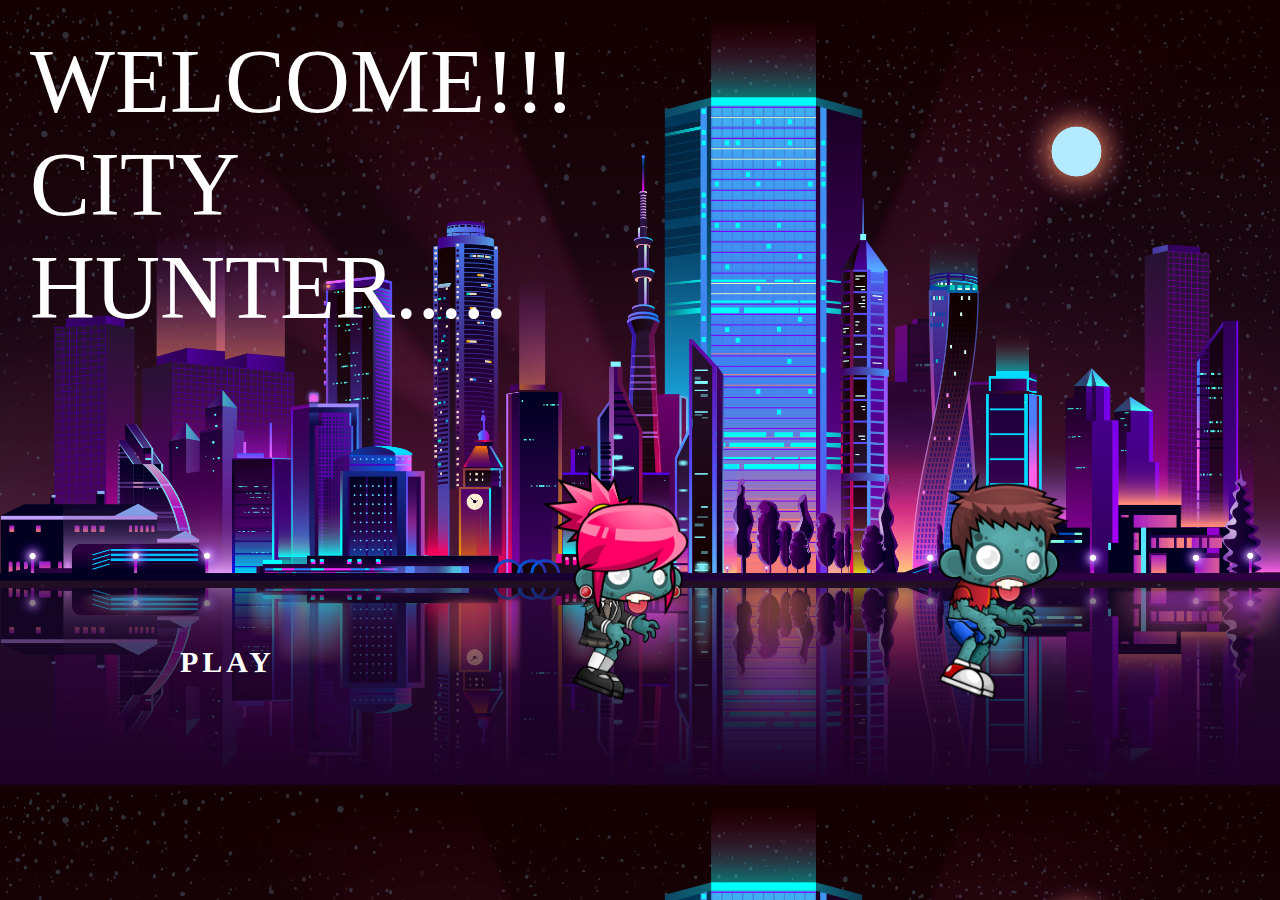
<file: index.html>
<!DOCTYPE html>
<html>
    <head>
        <title>start page</title>
        <link rel="stylesheet" href="style.css"/>
    </head>
    <body onload=" meleeStart(); zombieBStart(); zombieGStart(); " class="body">
        <audio src="start.mp3" id="mySong" loop="loop" autoplay="autoplay"></audio>
        
        
        <div class="d1">
            <div class="d2">WELCOME!!!   CITY HUNTER.....</div>
            <a onclick="audio.play();" class="i1" href="selection.html">
                <span></span>
                <span></span>
                <span></span>
                <span></span>
                PLAY
            </a>
            <a onclick="audio.play();" class="i2" href="javascript:setTimeout(()=>{window.close},3000);">
                <span></span>
                <span></span>
                <span></span>
                <span></span>
                EXIT
            </a>
            <img id="girl" class="girl" src="Melee (1).png"/>
            <img id="zboy" class="zboy" src="Walk (1).png"/>
            <img id="zgirl" class="zgirl" src="Walk. (1).png"/>
        </div>
        <script src="script.js"></script>
    
    </body>
</html>
</file>
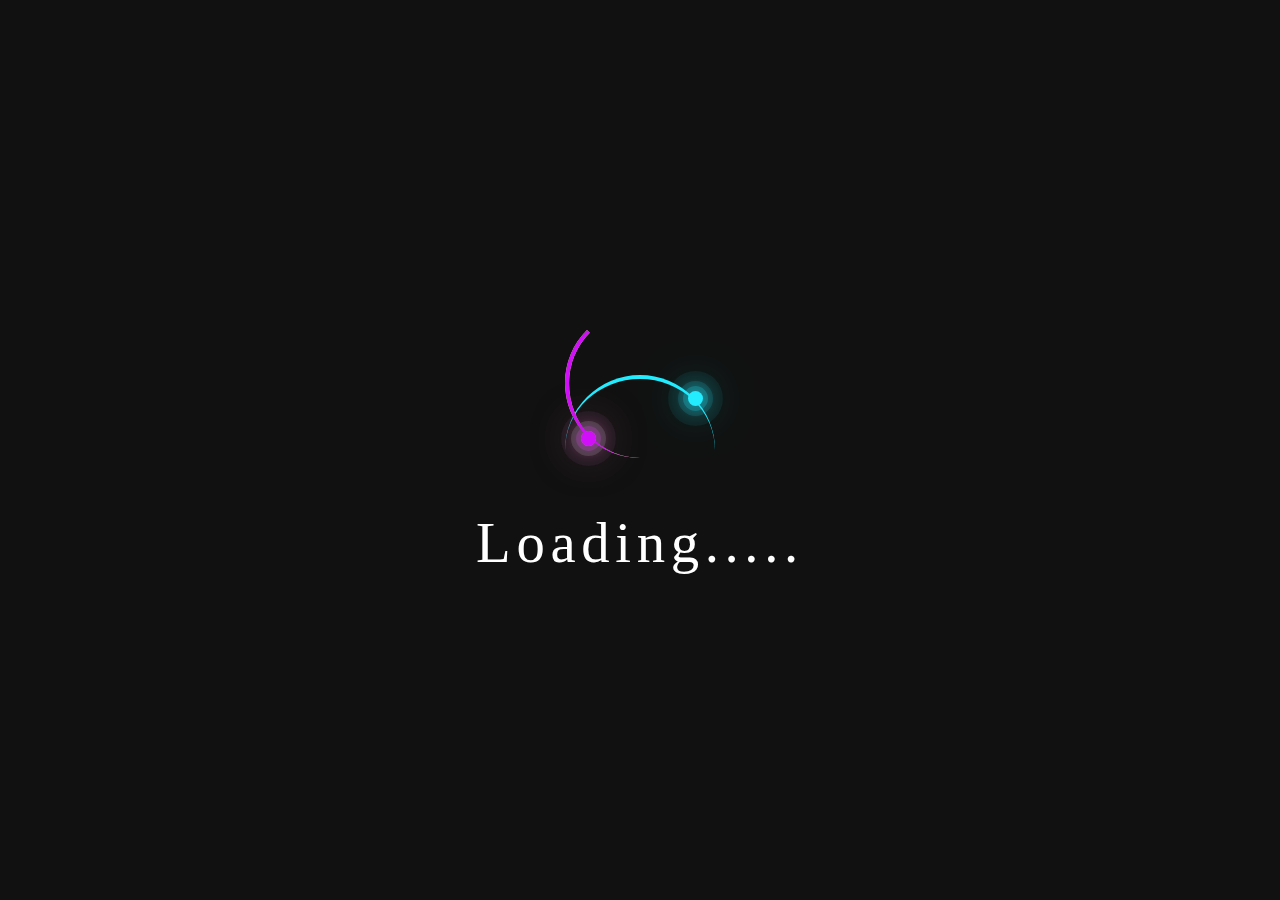
<file: loading1.html>
<!DOCTYPE html>
<html>
    <head>
        <title>css animation effect</title>
        <link rel="stylesheet" href="loading1.css"/>
    </head>
    <body>
        <div class="container">
            <div class="ring"></div>
            <div class="ring"></div>
            <div class="ring"></div>
            <p>Loading.....</p>
        </div>
        <script>
            setTimeout(function(){window.location.href="car.html"},2000);
        </script>
    </body>
</html>
</file>
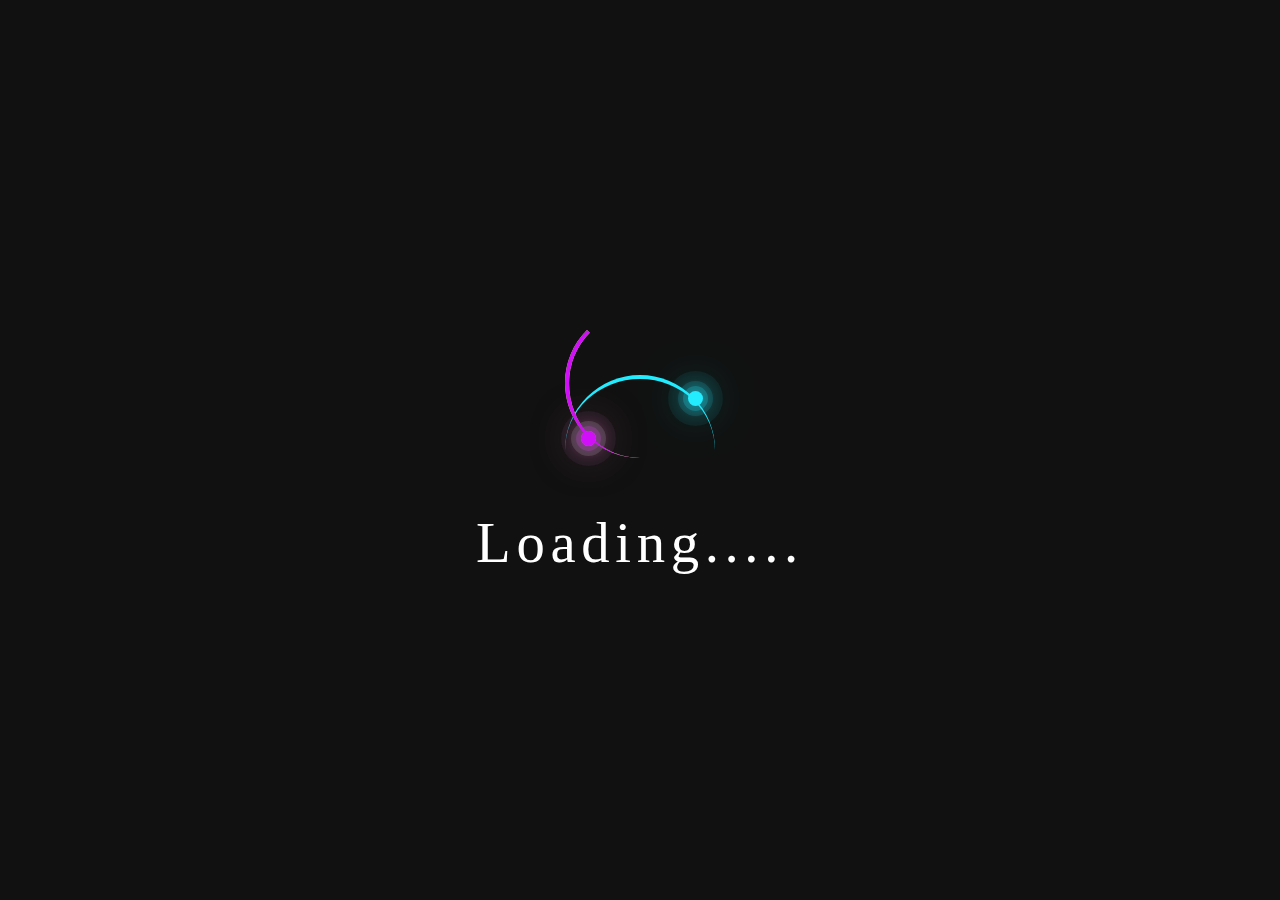
<file: loading2.html>
<!DOCTYPE html>
<html>
    <head>
        <title>css animation effect</title>
        <link rel="stylesheet" href="loading2.css"/>
    </head>
    <body>
        <div class="container">
            <div class="ring"></div>
            <div class="ring"></div>
            <div class="ring"></div>
            <p>Loading.....</p>
        </div>
        <script>
            setTimeout(function(){window.location.href="zombie.html"},2000);
        </script>
    </body>
</html>
</file>
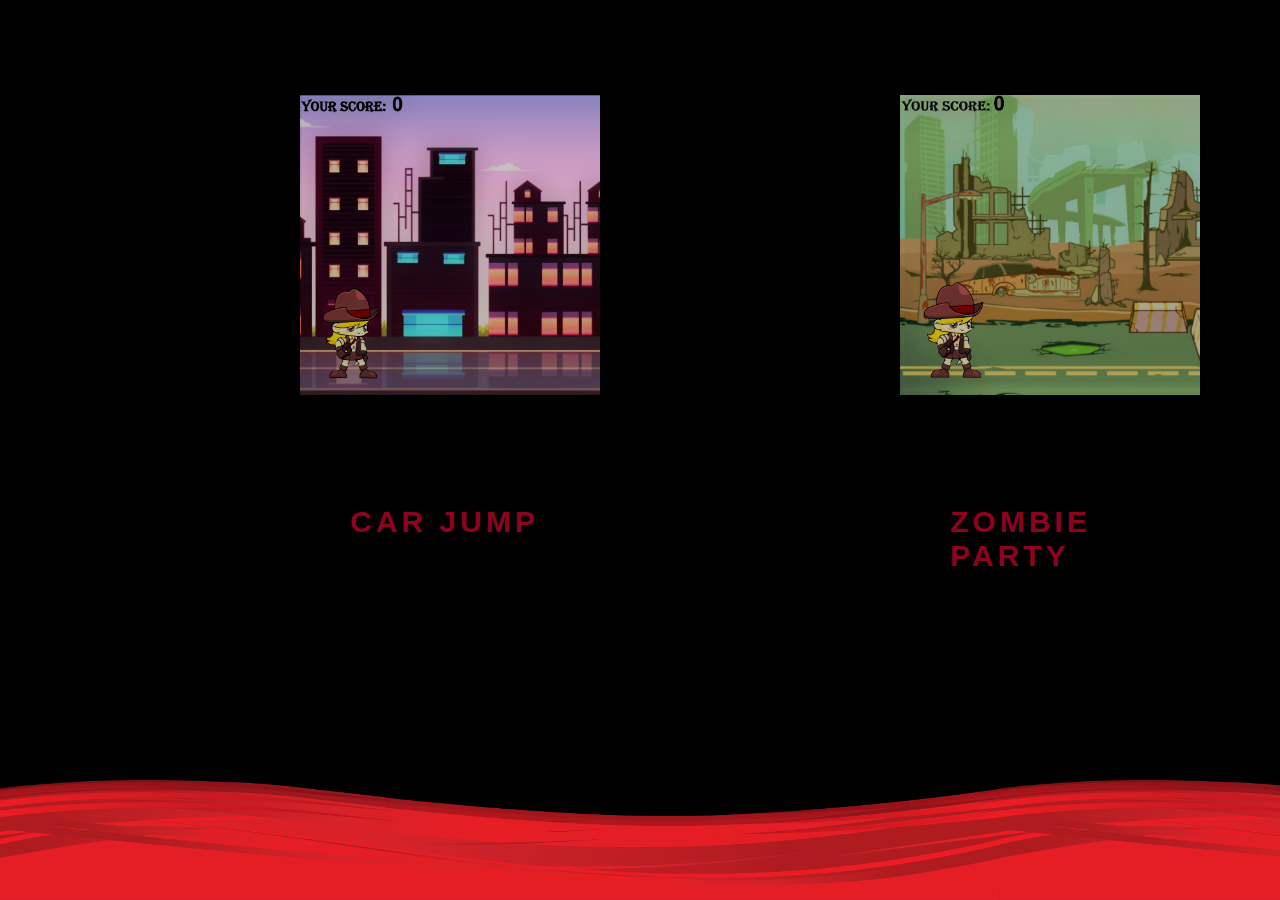
<file: selection.html>
<!DOCTYPE html>
<html>
    <head>
        <title>City Hunter</title>
        <link rel="stylesheet" href="selection.css"/>
    </head>
    <body class="body">
        <section>
        <div class="i1"></div>
        <div class="i2"></div>
        <a onclick="audio.play();" class="i3" href="loading1.html">
            <span></span>
            <span></span>
            <span></span>
            <span></span>
            Car Jump
        </a>
        <a onclick="audio.play();" class="i4" href="loading2.html">
            <span></span>
            <span></span>
            <span></span>
            <span></span>
            Zombie Party
        </a>
            <div class="wave wave1"></div>
            <div class="wave wave2"></div>
            <div class="wave wave3"></div>
            <div class="wave wave4"></div>
        </section>
       
    </body>
</html>
</file>
<file: style.css>
.body{
    margin: 0px;
}
.d1{
    height: 100vh;
    width: 100%;
    background-image: url("start.jpg");
    background-size: contain;
}
.girl{
    height:250px;
    position: absolute;
    margin-top: 97px;
    margin-left: 1240px;
}
.zgirl{
    height:250px;
    position:absolute;
    margin-top:450px;
    margin-left:500px;
}
.zboy{
    height:250px;
    position:absolute;
    margin-top:450px;
    margin-left:900px;
}
.d2{
    height:30px;
    width: 80px;
    margin-top: 30px;
    margin-left: 30px;
    font-size: 90px;
    color:white;
    position: absolute;
}
.i1{
    position: absolute;
    margin-top: 630px;
    margin-left: 80px;
}
.i2{
    position: absolute;
    margin-top: 630px;
    margin-left: 1200px;
}
a{
    position:relative;
    display:inline-block;
    padding:15px 100px;
    margin-bottom: 80px;
    color:white;
    text-transform:uppercase;
    letter-spacing:4px;
    text-decoration: none;
    font-size: 30px;
    font-weight: bold;
    overflow: hidden;
    transition:0.2s;
    
   
}
a:hover{
    color:rgb(102,051,153);
    background: rgb(186, 100, 230);
    box-shadow: 0 0 10px rgb(186, 100, 230),0 0 40px rgb(186, 100, 230),0 0 80px rgb(186, 100, 230) ;
    transition-delay: 1s; 
}


a span{
    position:absolute;
    display:block;
}
a span:nth-child(1){
    top:0px;
    left:-100%;
    width:100%;
    height:2px;
    background: linear-gradient(90deg,transparent,rgb(186, 100, 230));
}
a:hover span:nth-child(1){
    left:100%;
    transition: 1s;
}
a span:nth-child(3){
    bottom:0px;
    right:-100%;
    width:100%;
    height:2px;
    background: linear-gradient(270deg,transparent,rgb(186, 100, 230));
}
a:hover span:nth-child(3){
    right:100%;
    transition: 1s;
    transition-delay: 0.5s;
}
a span:nth-child(2){
    top:-100%;
    left:0;
    width:2px;
    height:100%;
    background: linear-gradient(180deg,transparent,rgb(186, 100, 230));
}
a:hover span:nth-child(2){
    top:100%;
    transition: 1s;
    transition-delay: 0.25s;
}
a span:nth-child(4){
    bottom:-100%;
    left:0;
    width:2px;
    height:100%;
    background: linear-gradient(360deg,transparent,rgb(186, 100, 230));
}
a:hover span:nth-child(2){
    bottom:100%;
    transition: 1s;
    transition-delay: 0.75s;
}
</file>
<file: loading1.css>
*{
    margin:0px;
    padding: 0px;
    box-sizing: border-box;
}
body{
    display: flex;
    justify-content: center;
    align-items: center;
    min-height: 100vh;
    background: #111;
}
.container{
    position:relative;
    width:100%;
    display:flex;
    justify-content: center;
    align-items: center;
}

.container .ring{
    position: relative;
    width:150px;
    height:150px;
    margin:-30px;
    border-radius: 50%;
    /* border:4px solid white; */
    border-top: 4px solid transparent;
    border-top: 4px solid #24ecff;
    animation:animate 4s linear infinite;
}
@keyframes animate{
    0%{
        transform:rotate(0deg);
    }
    100%{
        transform:rotate(360deg)
    }
    
}
.container .ring::before{
    content:'';
    position:absolute;
    top:12px;
    right:12px;
    width: 15px;
    height: 15px;
    background: #24ecff;
    box-shadow:0 0 0 5px #24ecff33,
    0 0 0 10px #24ecff22,
    0 0 0 20px #24ecff11,
    0 0 20px #24ecff,
    0 0 50px #24ecff;
    border-radius: 50%;

}
.container p{
    position:absolute;
    color:white;
    font-size: 1.5cm;
    bottom:-80px;
    letter-spacing: 0.15cm;
    font-family: consolas;
}
.container .ring:nth-child(3){
    position: absolute;
    top:-66.66px;
    border-top:4px solid transparent;
    border-left:4px solid #d10ff8;
    animation:animate2 4s linear infinite;
    animation-delay: -3s;
}
@keyframes animate2{
    0%{
        transform:rotate(360deg);
    }
    100%{
        transform:rotate(0deg);
    }
}
.container .ring:nth-child(3)::before{
    content:'';
    position: absolute;
    top:initial;
    bottom:12px;
    left:12px;
    width: 15px;
    height: 15px;
    background: #d10ff8;
    box-shadow:0 0 0 5px #d10ff833,
    0 0 0 10px #d10ff822,
    0 0 0 20px #d10ff811,
    0 0 20px #d10ff8,
    0 0 50px #d10ff8;
    border-radius: 50%;
}
.container .ring:nth-child(2){
    position: absolute;
    top:-66.66px;
    border-top:4px solid transparent;
    border-left:4px solid #93ff2d;
    animation:animate2 4s linear infinite;
    animation-delay: -1s;
}
.container .ring:nth-child(2)::before{
    content:'';
    position: absolute;
    top:initial;
    bottom:12px;
    left:12px;
    width: 15px;
    height: 15px;
    background: #93ff2d;
    box-shadow:0 0 0 5px #30900c6e,
    0 0 0 10px #2d880c6e,
    0 0 0 20px #1a36043e,
    0 0 20px #93ff2d,
    0 0 50px #93ff2d;
    border-radius: 50%;
}
</file>
<file: loading2.css>
*{
    margin:0px;
    padding: 0px;
    box-sizing: border-box;
}
body{
    display: flex;
    justify-content: center;
    align-items: center;
    min-height: 100vh;
    background: #111;
}
.container{
    position:relative;
    width:100%;
    display:flex;
    justify-content: center;
    align-items: center;
}

.container .ring{
    position: relative;
    width:150px;
    height:150px;
    margin:-30px;
    border-radius: 50%;
    /* border:4px solid white; */
    border-top: 4px solid transparent;
    border-top: 4px solid #24ecff;
    animation:animate 4s linear infinite;
}
@keyframes animate{
    0%{
        transform:rotate(0deg);
    }
    100%{
        transform:rotate(360deg)
    }
    
}
.container .ring::before{
    content:'';
    position:absolute;
    top:12px;
    right:12px;
    width: 15px;
    height: 15px;
    background: #24ecff;
    box-shadow:0 0 0 5px #24ecff33,
    0 0 0 10px #24ecff22,
    0 0 0 20px #24ecff11,
    0 0 20px #24ecff,
    0 0 50px #24ecff;
    border-radius: 50%;

}
.container p{
    position:absolute;
    color:white;
    font-size: 1.5cm;
    bottom:-80px;
    letter-spacing: 0.15cm;
    font-family: consolas;
}
.container .ring:nth-child(3){
    position: absolute;
    top:-66.66px;
    border-top:4px solid transparent;
    border-left:4px solid #d10ff8;
    animation:animate2 4s linear infinite;
    animation-delay: -3s;
}
@keyframes animate2{
    0%{
        transform:rotate(360deg);
    }
    100%{
        transform:rotate(0deg);
    }
}
.container .ring:nth-child(3)::before{
    content:'';
    position: absolute;
    top:initial;
    bottom:12px;
    left:12px;
    width: 15px;
    height: 15px;
    background: #d10ff8;
    box-shadow:0 0 0 5px #d10ff833,
    0 0 0 10px #d10ff822,
    0 0 0 20px #d10ff811,
    0 0 20px #d10ff8,
    0 0 50px #d10ff8;
    border-radius: 50%;
}
.container .ring:nth-child(2){
    position: absolute;
    top:-66.66px;
    border-top:4px solid transparent;
    border-left:4px solid #93ff2d;
    animation:animate2 4s linear infinite;
    animation-delay: -1s;
}
.container .ring:nth-child(2)::before{
    content:'';
    position: absolute;
    top:initial;
    bottom:12px;
    left:12px;
    width: 15px;
    height: 15px;
    background: #93ff2d;
    box-shadow:0 0 0 5px #30900c6e,
    0 0 0 10px #2d880c6e,
    0 0 0 20px #1a36043e,
    0 0 20px #93ff2d,
    0 0 50px #93ff2d;
    border-radius: 50%;
}
</file>
<file: selection.css>
.body{
    margin: 0px;
    padding: 0px;
}
section{
    position: absolute;
    width: 100%;
    height: 100vh;
    background-color:black;
    overflow: hidden;
    position: absolute;
}
.i1{
    width:300px;
    height:300px;
    background-image: url(carss.png);
    background-size:cover; 
    margin-top: 95px;
    margin-left: 300px;
    position: absolute;
    box-shadow: 0 0 20px 2px rgba(0,0,0,0.1);
    transition: 1s;
}
.i1 img{
    display: block;
    width: 100%;
    border-radius: 5px;
}
.i1:hover{
    transform: scale(1.3);
    z-index: 2;
}
.i3{
    font-size: 30px;
    font-family: "Arial";
    font-weight: bold;
    margin-left: 250px;
    margin-top:490px;
    position: absolute;
    
}
.i2{
    width:300px;
    height:300px;
    margin-left: 900px;
    margin-top: 95px;
    background-image: url(zombiess.png);
    background-size: cover;
    position: absolute;
    box-shadow: 0 0 20px 2px rgba(0,0,0,0.1);
    transition: 1s;
}
.i2 img{
    display: block;
    width: 100%;
    border-radius: 5px;
}
.i2:hover{
    transform: scale(1.3);
    z-index: 2;
}
.i4{
    
    margin-top: 490px;
    margin-left: 850px;
    font-size: 30px;
    font-family: "Arial";
    font-weight: bold;
    position: absolute;
}
section .wave{
    position: absolute;
    bottom: 0;
    left: 0;
    width: 100%;
    height:100px;
    background: url(wave.png);
    background-size: 1000px 100px;
}
section .wave.wave1{
    animation:animate 30s linear infinite;
    z-index: 1000;
    opacity: 1;
    animation-delay: 0s;
    bottom: 0px;
}


section .wave.wave2{
    animation:animate2 15s linear infinite;
    z-index: 999;
    opacity: 0.5s;
    animation-delay: -5s;
    bottom: 10px;
}

section .wave.wave3{
    animation:animate 30s linear infinite;
    z-index: 998;
    opacity: 0.2;
    animation-delay: -2s;
    bottom: 15px;
}
section .wave.wave4{
    animation:animate2 5s linear infinite;
    z-index: 997;
    opacity: 0.7;
    animation-delay: -5s;
    bottom: 20px;
}
@keyframes animate{
    0%{
        background-position-x: 0;
    }
    100%{
        background-position-x: 1000px;
    }
}
@keyframes animate2{
    0%{
        background-position-x: 0;
    }
    100%{
        background-position-x: -1000px;
    }
}
a{
    position:relative;
    display:inline-block;
    padding:15px 100px;
    margin-bottom: 80px;
    color:#8D021F;
    text-transform:uppercase;
    letter-spacing:4px;
    text-decoration: none;
    font-size: 30px;
    font-weight: bold;
    overflow: hidden;
    transition:0.2s;
    
   
}
a:hover{
    color:#8D021F;
    background: #D21F3C;
    box-shadow: 0 0 10px #D21F3C,0 0 40px #D21F3C,0 0 80px #D21F3C ;
    transition-delay: 1s; 
}


a span{
    position:absolute;
    display:block;
}
a span:nth-child(1){
    top:0px;
    left:-100%;
    width:100%;
    height:2px;
    background: linear-gradient(90deg,transparent,#D21F3C);
}
a:hover span:nth-child(1){
    left:100%;
    transition: 1s;
}
a span:nth-child(3){
    bottom:0px;
    right:-100%;
    width:100%;
    height:2px;
    background: linear-gradient(270deg,transparent,#D21F3C);
}
a:hover span:nth-child(3){
    right:100%;
    transition: 1s;
    transition-delay: 0.5s;
}
a span:nth-child(2){
    top:-100%;
    left:0;
    width:2px;
    height:100%;
    background: linear-gradient(180deg,transparent,#D21F3C);
}
a:hover span:nth-child(2){
    top:100%;
    transition: 1s;
    transition-delay: 0.25s;
}
a span:nth-child(4){
    bottom:-100%;
    left:0;
    width:2px;
    height:100%;
    background: linear-gradient(360deg,transparent,#D21F3C);
}
a:hover span:nth-child(2){
    bottom:100%;
    transition: 1s;
    transition-delay: 0.75s;
}
</file>
